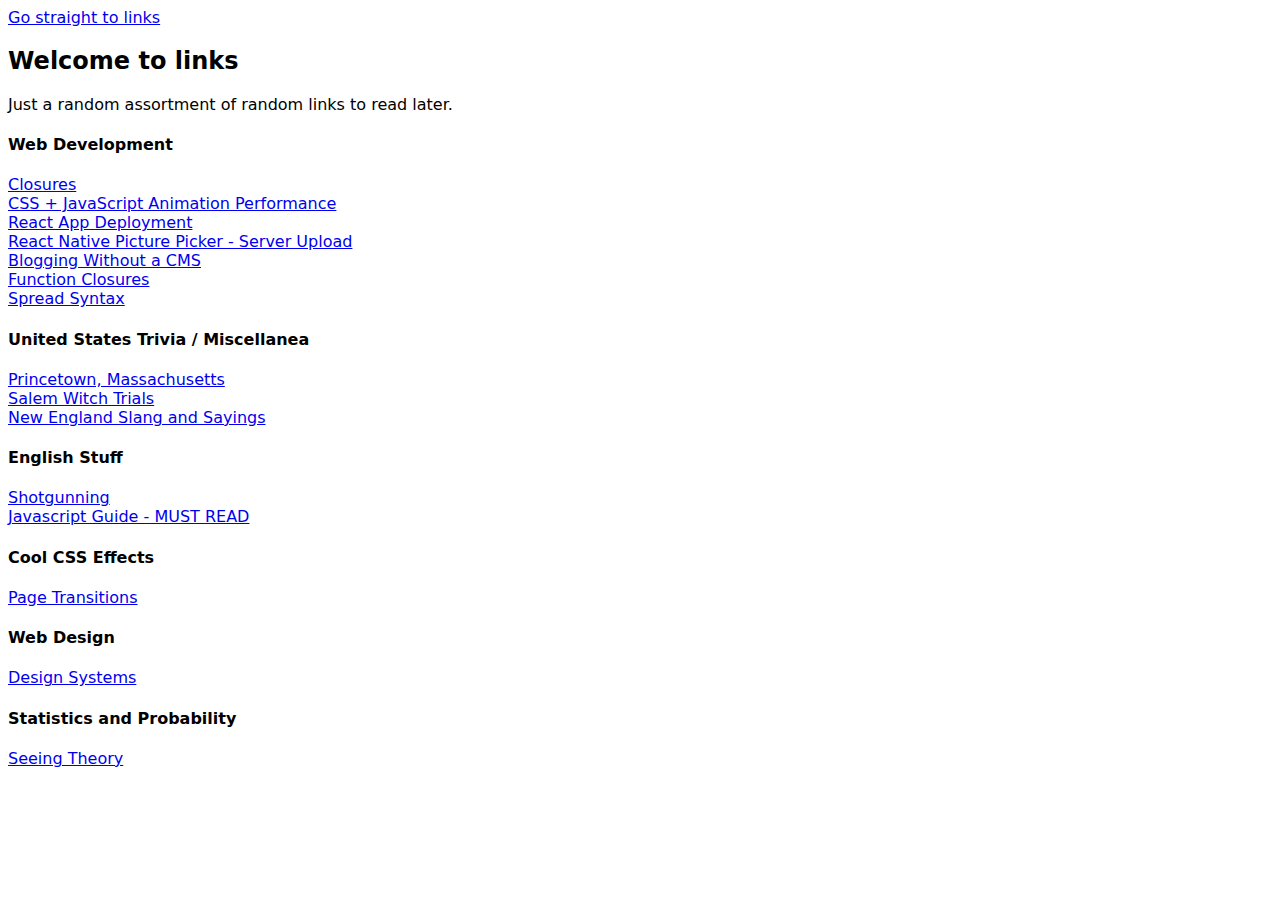
<file: index.html>
<!DOCTYPE html>
<html lang="en" translate="no">
  <head>
    <meta charset="UTF-8" />
    <meta http-equiv="X-UA-Compatible" content="IE=edge" />
    <meta name="viewport" content="width=device-width, initial-scale=1.0" />
    <script defer src="./script.js"></script>
    <title>Must Reads</title>
    <style>
      body {
        font-family: system-ui;
      }

      .container-links > a {
        display: block;
        width: fit-content;
      }

      span.important {
        text-transform: uppercase;
      }

      /* Change to a:target for targeting anchor elements */
      div:target {
        background-color: red;
        transition: background-color 0.5s ease;
      }
    </style>
  </head>
  <body>
    <a href="#cool">Go straight to links</a>
    <h2>Welcome to links</h2>
    <p>Just a random assortment of random links to read later.</p>
    <div class="container-links">
      <h4>Web Development</h4>
      <a href="https://developer.mozilla.org/en-US/docs/Web/JavaScript/Closures"
        >Closures</a
      >
      <a
        href="https://developer.mozilla.org/en-US/docs/Web/Performance/CSS_JavaScript_animation_performance"
        >CSS + JavaScript Animation Performance</a
      >
      <a href="https://create-react-app.dev/docs/deployment/"
        >React App Deployment</a
      >
      <a
        href="https://amirdiafi.medium.com/pick-a-picture-from-your-device-and-upload-it-to-the-server-in-react-native-187cfa841fb5"
      >
        React Native Picture Picker - Server Upload
      </a>
      <a href="https://createdbycocoon.com/post/blogging-without-cms">
        Blogging Without a CMS
      </a>
      <a
        id="cool"
        href="https://developer.mozilla.org/en-US/docs/Web/JavaScript/Closures"
      >
        Function Closures
      </a>
      <a
        href="https://developer.mozilla.org/en-US/docs/Web/JavaScript/Reference/Operators/Spread_syntax"
      >
        Spread Syntax</a
      >
      <h4>United States Trivia / Miscellanea</h4>
      <a href="https://en.wikipedia.org/wiki/Provincetown,_Massachusetts"
        >Princetown, Massachusetts</a
      >
      <a href="https://en.wikipedia.org/wiki/Salem_witch_trials"
        >Salem Witch Trials</a
      >
      <a
        href="https://www.businessinsider.com/new-england-sayings-2015-12#live-free-or-die-14"
        >New England Slang and Sayings</a
      >
      <h4>English Stuff</h4>
      <a href="https://en.wikipedia.org/wiki/Shotgunning"
        ><em style="font-style: normal">Shotgunning</em></a
      >
      <a href="https://developer.mozilla.org/en-US/docs/Web/JavaScript"
        >Javascript Guide - MUST READ</a
      >
      <h4>Cool CSS Effects</h4>
      <a href="./pages/pageTransitions">Page Transitions</a>
      <h4>Web Design</h4>
      <a href="https://brasil.uxdesign.cc/entendendo-design-system-f375bbb6f704"
        >Design Systems</a
      >
      <h4>Statistics and Probability</h4>
      <a href="https://seeing-theory.brown.edu/frequentist-inference/index.html"
        >Seeing Theory</a
      >
    </div>
  </body>
</html>
</file>
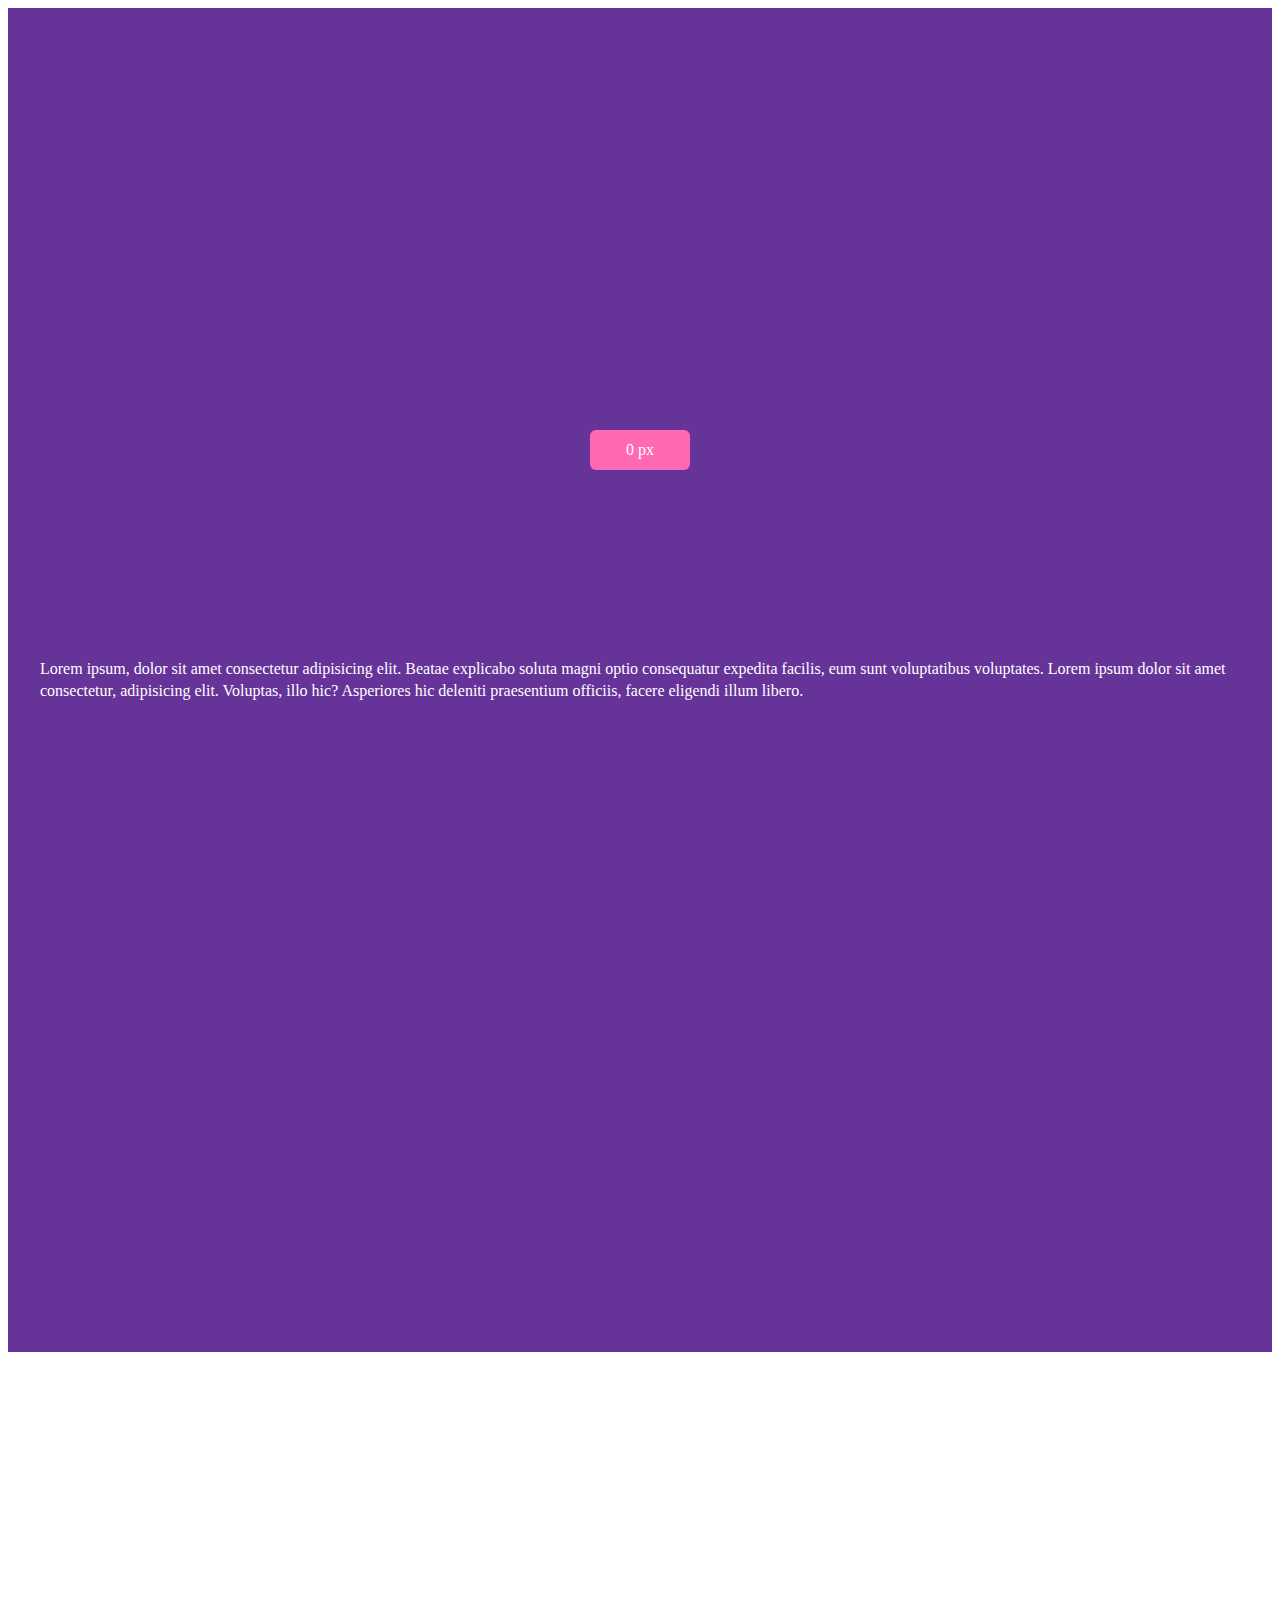
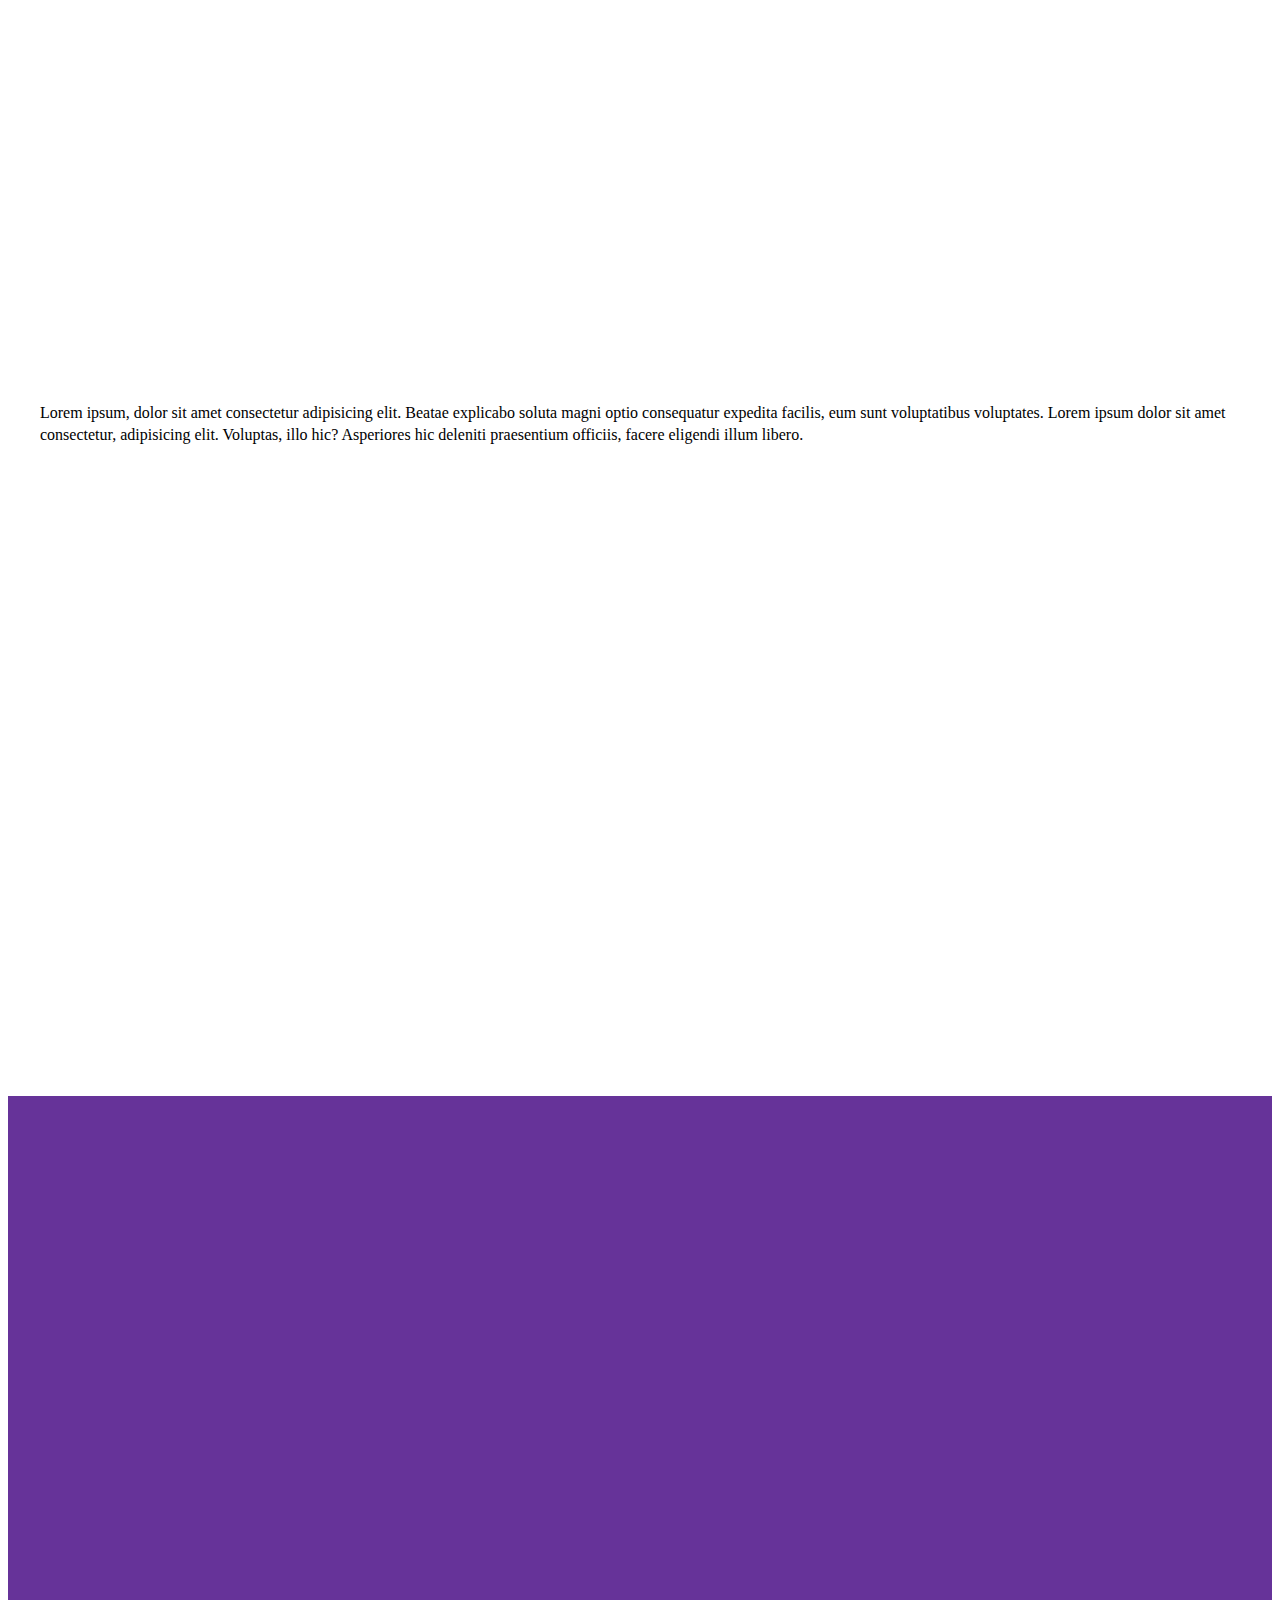
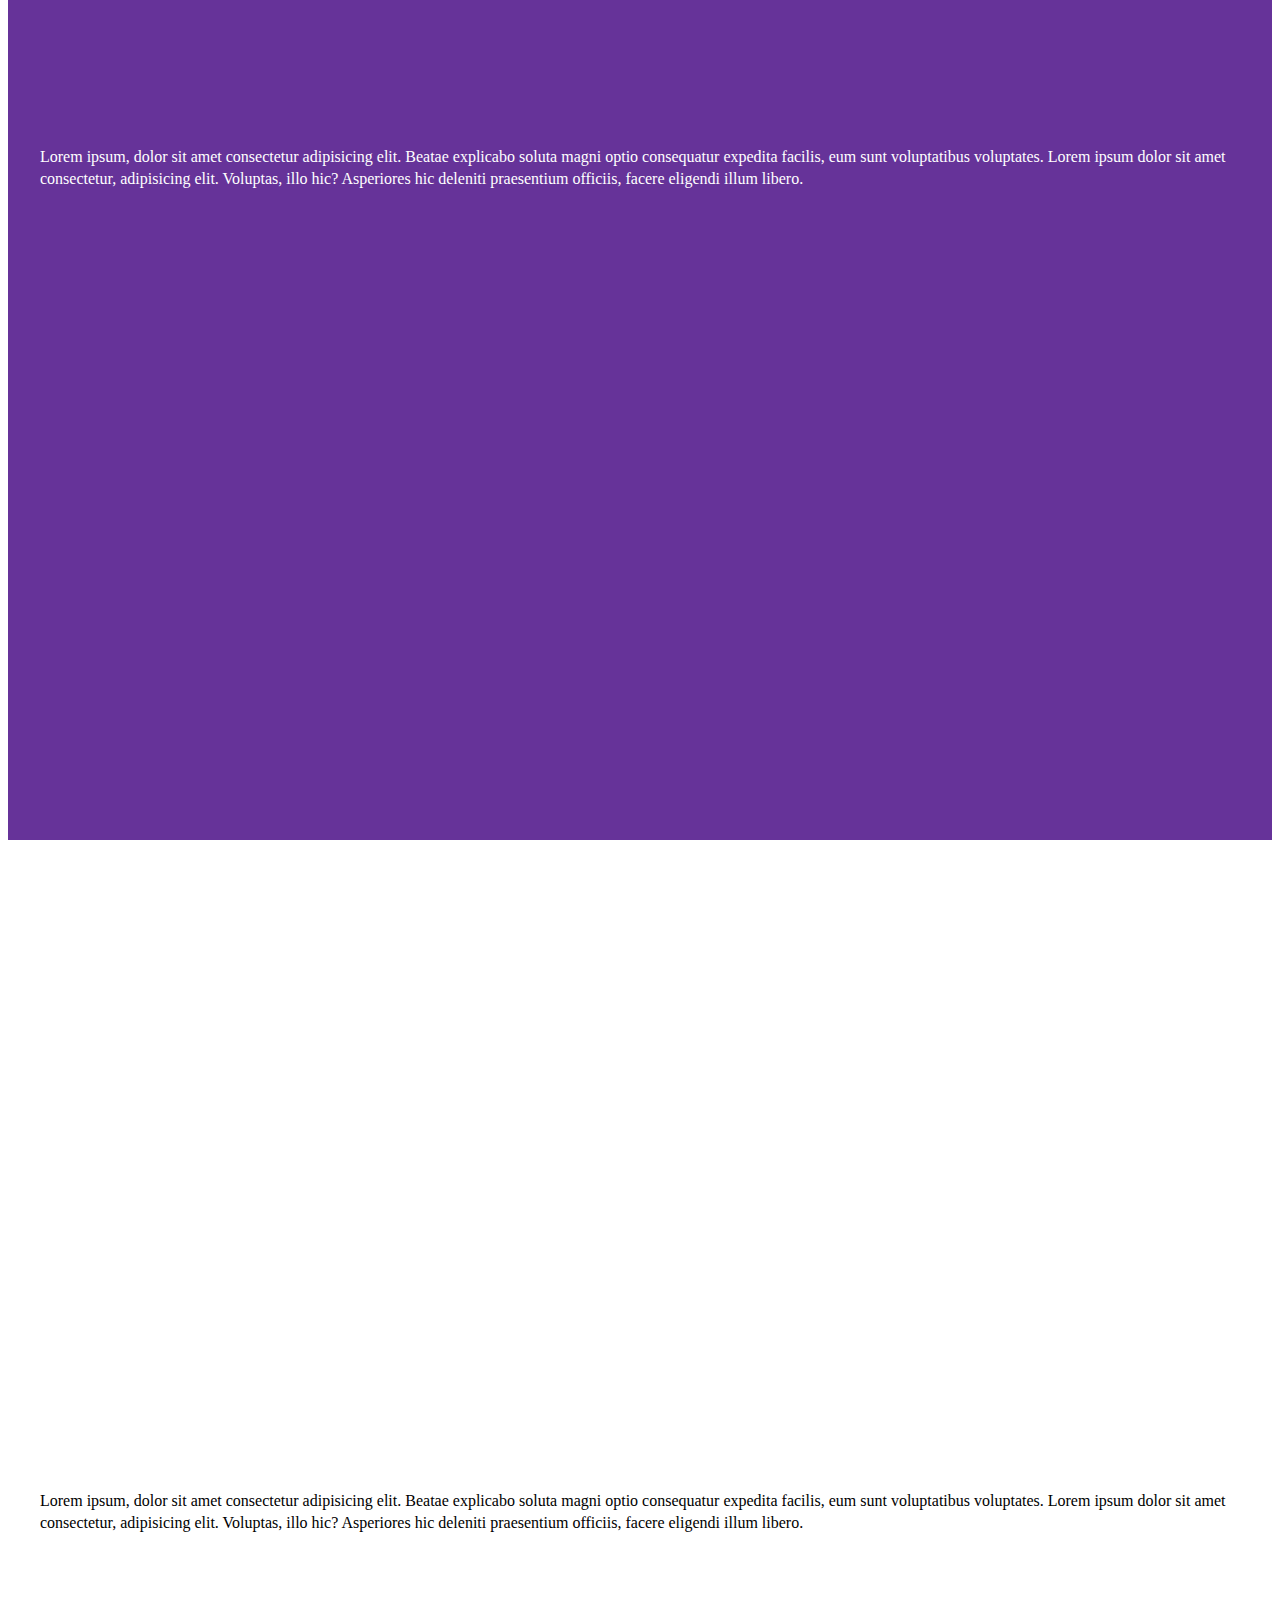
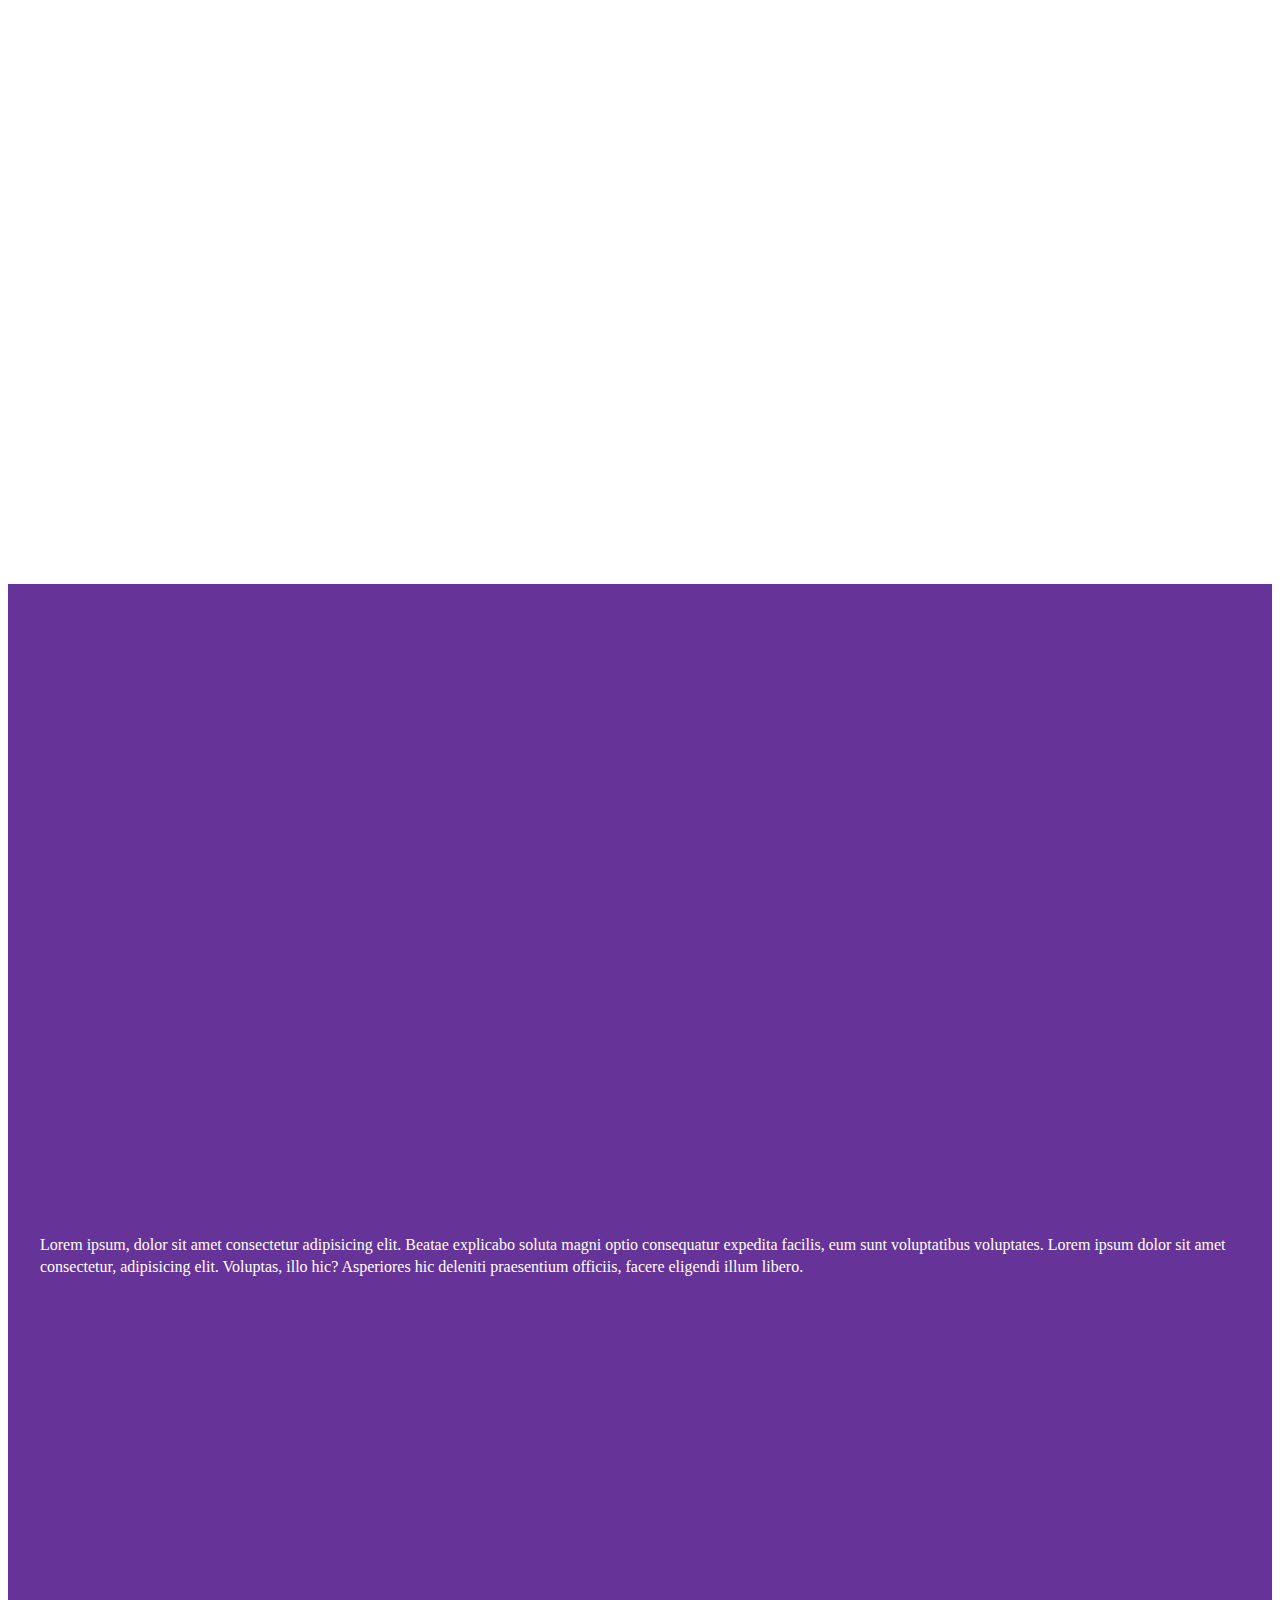
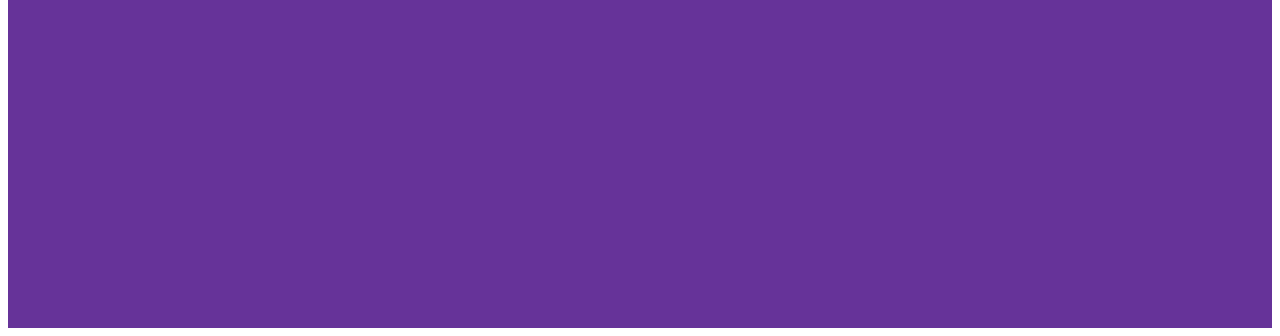
<file: testing.html>
<!DOCTYPE html>
<html lang="en">
  <head>
    <meta charset="UTF-8" />
    <meta http-equiv="X-UA-Compatible" content="IE=edge" />
    <meta name="viewport" content="width=device-width, initial-scale=1.0" />
    <title>Testing</title>
    <link rel="stylesheet" href="testing.css" />
  </head>
  <body>
    <template id="lorem-template">
      <p>
        Lorem ipsum, dolor sit amet consectetur adipisicing elit. Beatae
        explicabo soluta magni optio consequatur expedita facilis, eum sunt
        voluptatibus voluptates. Lorem ipsum dolor sit amet consectetur,
        adipisicing elit. Voluptas, illo hic? Asperiores hic deleniti
        praesentium officiis, facere eligendi illum libero.
      </p>
    </template>
    <div class="container">
      <div class="box"></div>
      <div class="box"></div>
      <div class="box"></div>
      <div class="box"></div>
      <div class="box"></div>
      <div class="hover-container">
        <div class="hover">0 px</div>
      </div>
    </div>

    <script>
      const boxes = document.querySelectorAll(".box");
      for (let i = 0; i < boxes.length; i++) {
        const clonedTemplate = document
          .querySelector("#lorem-template")
          .content.cloneNode(true);
        boxes[i].append(clonedTemplate);
      }

      let counter = 0;
      let lastKnownScrollPos = 0;
      let updating = false;

      window.addEventListener("scroll", handleScroll, { passive: true });

      const hover = document.querySelector(".hover");

      function handleScroll(e) {
        lastKnownScrollPos = window.scrollY;
        if (!updating) {
          requestAnimationFrame(updateHoverBox);
          updating = true;
        }
      }

      function updateHoverBox() {
        hover.innerText = parseInt(window.scrollY) + " px";
        setTimeout(() => {
          Object.assign(hover.style, {
            width: parseInt(clamp(window.scrollY, 100, 500)) + "px",
            height: parseInt(clamp(window.scrollY, 40, 200)) + "px",
            filter: `hue-rotate(${(window.scrollY + 360) % 360}deg)`,
          });
        });
        updating = false;
      }

      function clamp(value, min, max) {
        return value < min ? min : value > max ? max : value;
      }
    </script>
  </body>
</html>
</file>
<file: testing.css>
.box{
    height: 100vw;
    display: grid;
    place-content: center;
    padding: 2rem;
    line-height: 1.4;
}

.box:nth-child(odd){
    background-color: rebeccapurple;
    color: white;
}

.hover-container{
    position: fixed;
    inset: 0;
    z-index: 9999;
    display: grid;
    place-content: center;
}

.hover{
    width: 100px;
    height: 40px;
    display: grid;
    place-content: center;
    background-color: hotpink;
    color: white;
    border-radius: 6px;
}
</file>
